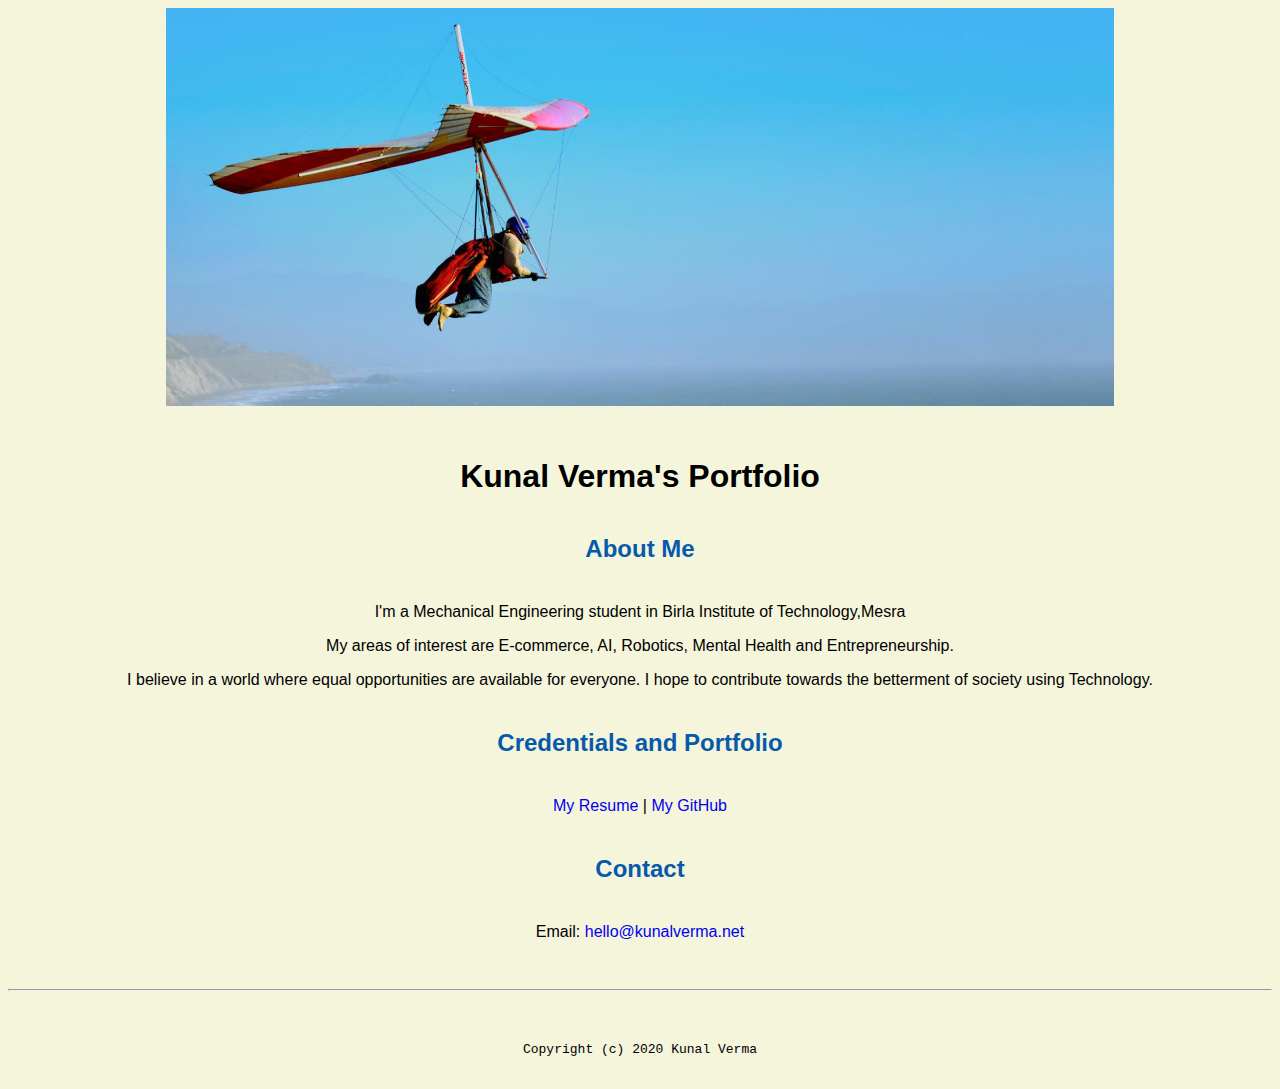
<file: index.html>
<!doctype html>

<!-- this is a comment for human! -->

<html lang="en">

  <header>
   <title>Kunal Verma Portal</title>
   <link rel="stylesheet" href="css/master.css">
   <link rel="FaviconIcon" href="favicon.ico" type="image/x-icon">
   <link rel="shortcut" href="favicon.ico" type="image/x-icon">
   <meta name="viewport" content="width=device-width, initial-scale=1, shrink-to-fit=no">
   <meta name="name" content="Kunal Verma">
   <meta name="robots" content="noindex, nofollow">
  </header>

  <body>
    <img src="images/banner.jpg" width="75%" alt="banner">
    <h1>Kunal Verma's Portfolio</h1>
    <h2>About Me</h2>
    <p>I'm a Mechanical Engineering student in Birla Institute of Technology,Mesra</p>
    <p>My areas of interest are E-commerce, AI, Robotics, Mental Health and Entrepreneurship.</p>
    <p>I believe in a world where equal opportunities are available for everyone. I hope
    to contribute towards the betterment of society using Technology.</p>
    <h2>Credentials and Portfolio</h2>

     <p><a href="resume.html">My Resume</a> | <a href="https://github.com/ikunalverma">My GitHub</a></p>
      <h2> Contact</h2>

        <p>Email: <a href="mailto:"hello@kunalverma.net>hello@kunalverma.net</a></p>

  </body>

  <footer>
   <hr>
   <code>Copyright (c) 2020 Kunal Verma</code>
  </footer>

</html>
</file>
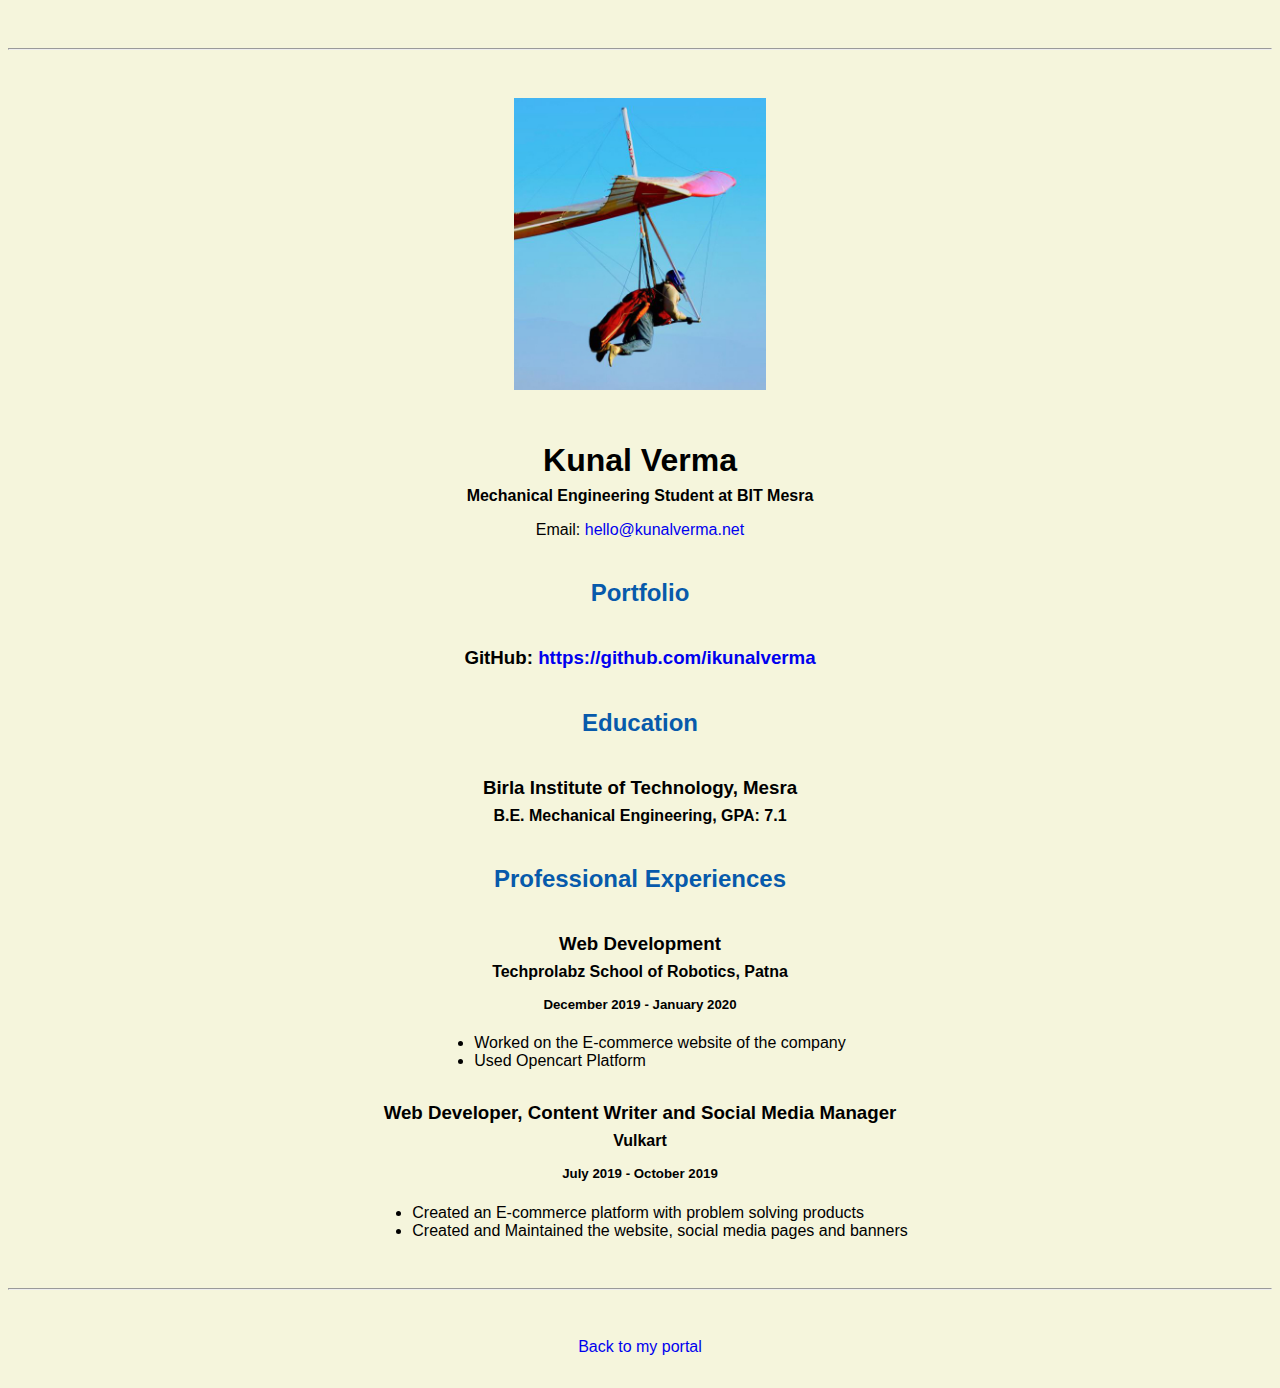
<file: resume.html>
<!doctype html>

<!-- this is a comment for human! -->

<html lang="en">

  <header>
    <title>Kunal Verma's Resume</title>
    <link rel="stylesheet" href="css/master.css">
    <link rel="FaviconIcon" href="favicon.ico" type="image/x-icon">
    <link rel="shortcut" href="favicon.ico" type="image/x-icon">
    <meta name="viewport" content="width=device-width, initial-scale=1, shrink-to-fit=no">
    <meta name="name" content="Kunal Verma">
    <meta name="robots" content="noindex, nofollow">
  </header>

  <body>
    <hr>

    <img src="images/headshot.jpg" alt="Kunal Verma's headshot" width="20%">

    <h1>Kunal Verma</h1>
    <h4>Mechanical Engineering Student at BIT Mesra</h4>

    <p>Email: <a href="mailto:hello@kunalverma.net" target="_blank">hello@kunalverma.net</a></p>
    <!-- don't post physical address, personal phone number or other personal information on the web! -->

    <h2>Portfolio</h2>
      <h3>GitHub: <a href="https://github.com/ikunalverma" target="_blank">https://github.com/ikunalverma</a></h3>

    <h2>Education</h2>

    <h3>Birla Institute of Technology, Mesra</h3>
    <h4>B.E. Mechanical Engineering, GPA: 7.1</h4>

    <h2>Professional Experiences</h2>

    <h3>Web Development</h3>
    <h4>Techprolabz School of Robotics, Patna</h4>
    <h5>December 2019 - January 2020</h5>
      <ul>
        <li>Worked on the E-commerce website of the company</li>
        <li>Used Opencart Platform</li>
      </ul>

    <h3>Web Developer, Content Writer and Social Media Manager</h3>
    <h4>Vulkart</h4>
    <h5>July 2019 - October 2019</h5>
      <ul>
        <li>Created an E-commerce platform with problem solving products</li>
        <li>Created and Maintained the website, social media pages and banners</li>
      </ul>
  </body>

  <footer>
  <hr>
  <p><a href="index.html">Back to my portal</a><p>
  </footer>

</html>
</file>
<file: css/master.css>
/* Cascading stylesheet for the website */

/* Text inside these asterisks and slashes are comments for human */

  a {
    color: torquoise;
    /* set the text color to blue here */
    text-decoration: none; /* This means we do not want hyperlinks to be underlined */
  }

  a:hover {
    /* set the text color to red here */
    text-decoration: none;
    color: red;
    /* TEMP:  */ /* This means we do not want hyperlinks to be underlined */
  }

  body {
    background-color: beige;
    color: black;
    font-family: Arial, Helvetica, sans-serif;
    text-align: center;
    /* set the background color here */
    /* set the text color to black here */
    /* set the font here */
    /* set the text alignment here */
   }

  footer {
    margin-top: 2rem;
    margin-bottom: 2rem;
  }

  h1 {
    margin-bottom: 0.5rem;
    margin-top: 3rem;
   }

  h2 {
    color: #075AAB;
    /* set the text color of to #075AAB here */
    /* set both the bottom margin and top margin to 2.5rem here */
    margin-top: 2.5rem;
    margin-bottom: 2.5rem;
   }

  h3 {
    margin-bottom: 0;
    margin-top: 2rem;
  }

  h4 {
    margin-bottom: 1rem;
    margin-top: 0.5rem;
  }

  h5 {
    margin-top: 0.5rem;
  }

  hr {
    margin-bottom: 3rem;
    margin-top: 3rem;
  }

  /* this controls how the bullet points in the resume page looks */
  ul {
    display: table;
    margin: 0 auto;
    text-align: left;
  }
</file>
